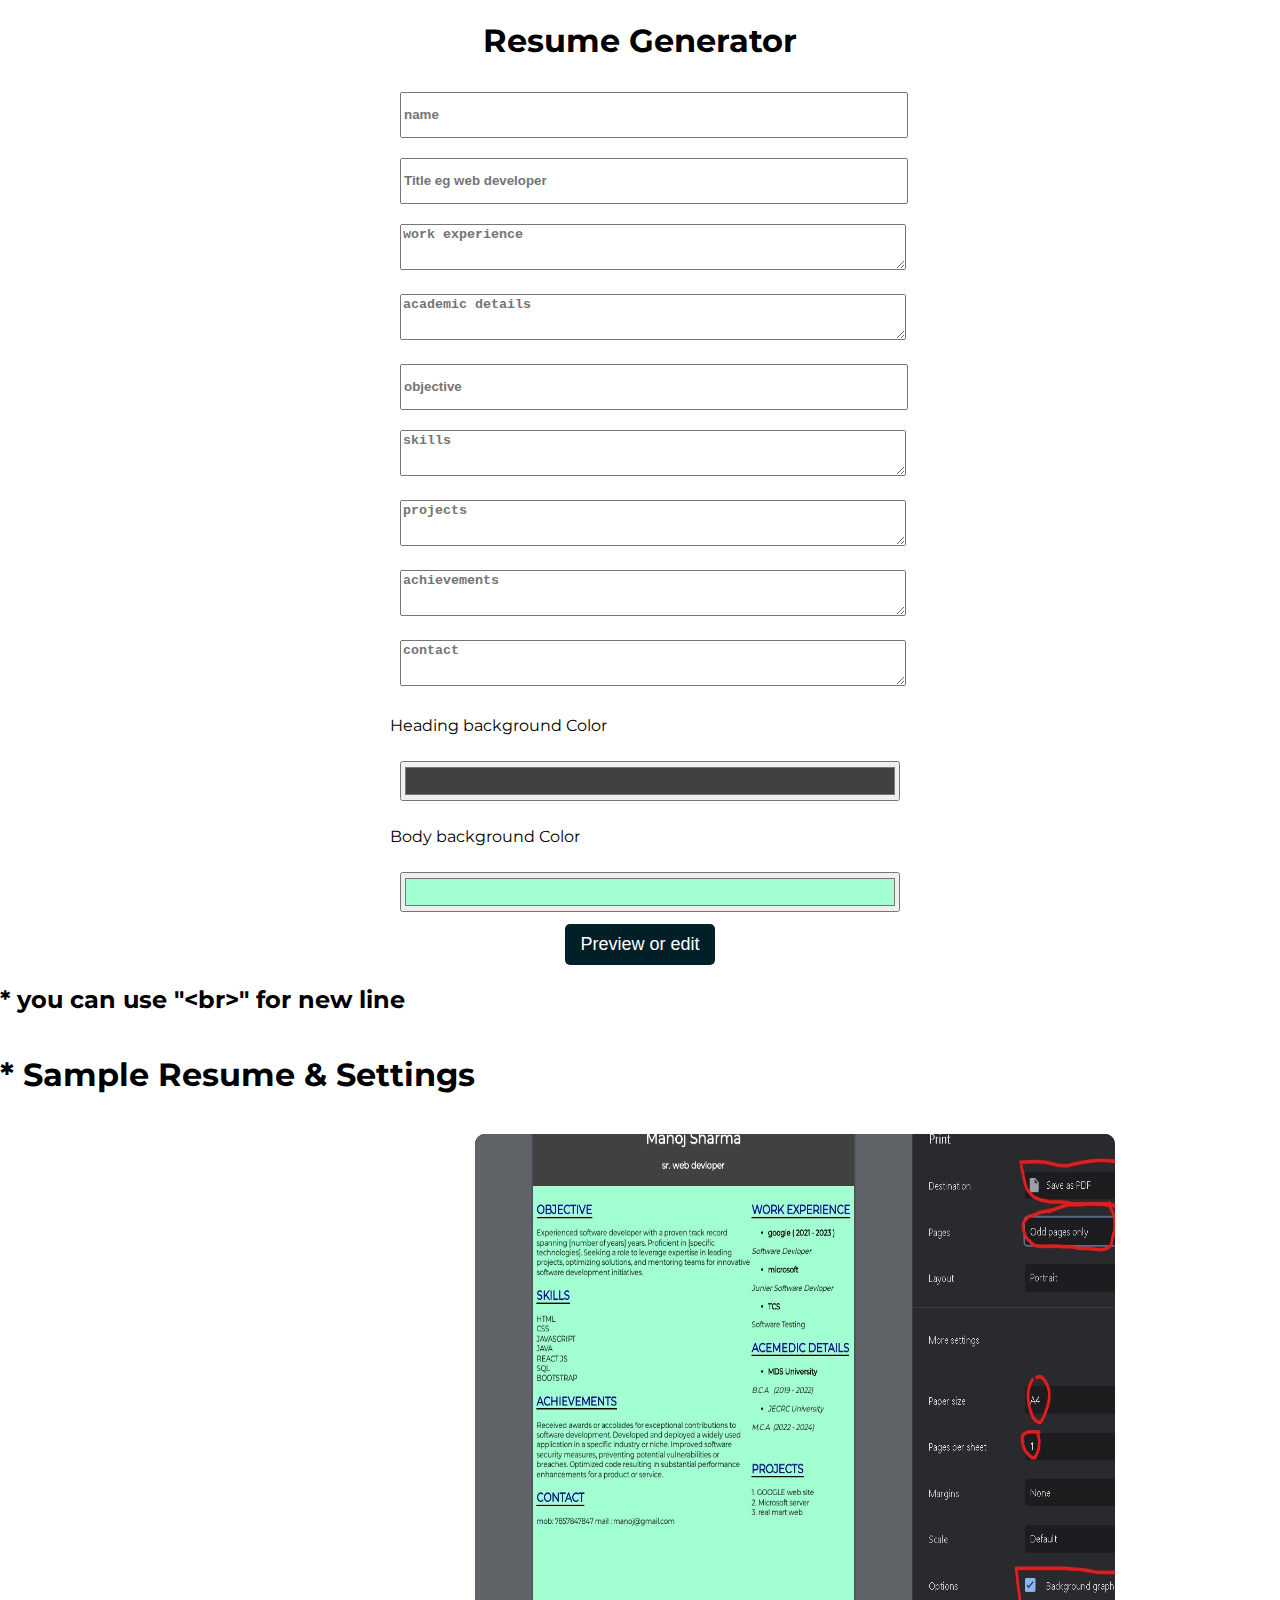
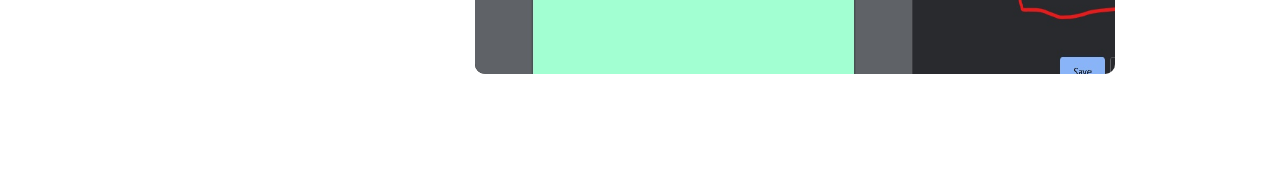
<file: index.html>
<!DOCTYPE html>
<html lang="en">
<head>
    <meta charset="UTF-8">
    <meta http-equiv="X-UA-Compatible" content="IE=edge">
    <meta name="viewport" content="width=device-width, initial-scale=1.0">
    <link rel="stylesheet" href="style.css">
    <link href="https://fonts.googleapis.com/css2?family=Montserrat&display=swap" rel="stylesheet">
    <title>Document</title>
</head>
<body>

   
        <form class="input-fields">
            <h1 style="text-align: center;">Resume Generator</h1>
            <input type="text" name="name" placeholder="name" />
            <input type="text" name="title" placeholder="Title eg web developer" />
            <textarea name="workexp" placeholder="work experience"></textarea>
            <textarea name="academics" placeholder="academic details"></textarea>
            <input name="objective" placeholder="objective" />
            <textarea name="skills" placeholder="skills" ></textarea>
            <textarea name="projects" placeholder="projects" ></textarea>
            <textarea name="achievements" placeholder="achievements" ></textarea>
            <textarea name="contact" placeholder="contact" ></textarea>
            <!-- color picker input -->
            <p>Heading background Color </p>
            <input type="color" id="colorPicker1" value="#414141" />
            <p>Body background Color</p>
            <input type="color" id="colorPicker2" value="#a2ffd2" />

      </form>
      
       <!-- resume preview -->
      <div class="output">
     
      </div>  
      <!-- button for toggle   -->
     <div class="btn">
          <button onclick="toggle()">Preview or edit</button>
     </div>
    
     <!-- for resume setting  -->
     <h2>* you can use "&ltbr&gt" for new line</h2>
     <div class="parent">
        <h1 class="smpl">* Sample Resume & Settings </h1>
        <img src="images/Inkedsettingproof1_LI.jpg" alt="" srcset="">
            </div>
           

   <script src="https://cdn.ckeditor.com/ckeditor5/27.1.0/classic/ckeditor.js"></script>
    <script src="./app.js"></script>
</body>
</html>
</file>
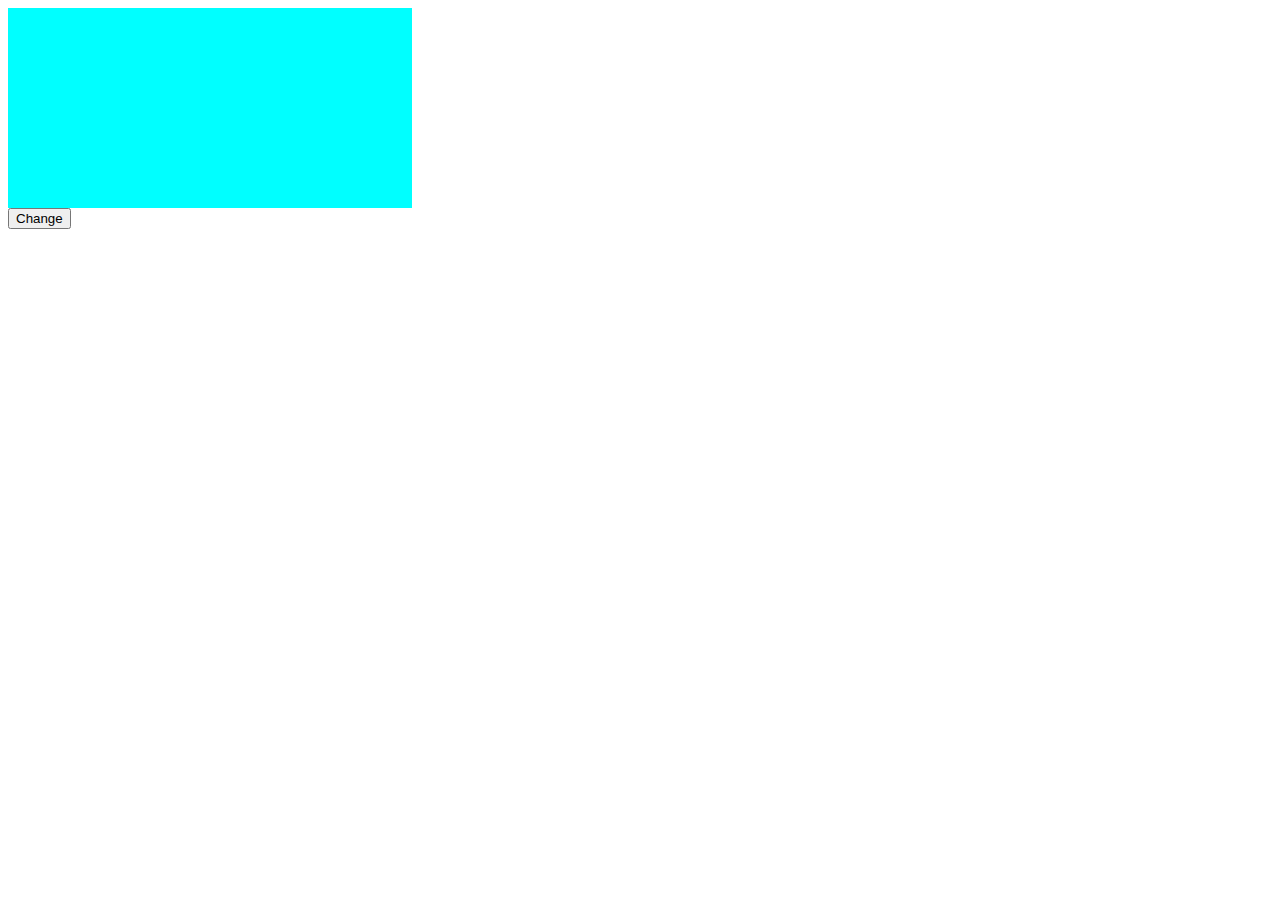
<file: kshv.html>
<!DOCTYPE html>
<html lang="en">
<head>
    <meta charset="UTF-8">
    <meta name="viewport" content="width=device-width, initial-scale=1.0">
    <title>Document</title>
</head>
<body>

    <div id="main" style="width: 30vw; height: 20vh; background-color: aqua; padding: 10px;">

    </div>
    <button onclick="run()">Change</button>


    <script>
        var main = document.getElementById('main');
        function run(){
            var h1tag = document.createElement('h1');
            h1tag.innerText = "Manoj Sharma";
            main.appendChild(h1tag);
            console.log("hello im runn")
        }
    </script>
    
</body>
</html>
</file>
<file: style.css>
body{
    margin: 0;
    padding: 0;
    font-family: 'Montserrat', sans-serif;
}

.input-fields{
    margin: 2px auto;
    max-width: 500px;
    
}

.parent img {
    height: 60vh;
    width: 50vw ;
    box-shadow: inset 2px 2px 2px 2px black;
    margin-top: 100px;
    align-items: center;
    justify-content: center;
    margin-bottom: 100px;
    border-radius: 10px;
}

.parent{
    display: flex;
     
}

.input-fields input,textarea{
    width: 100%;
    height: 40px;
    margin: 10px;
    font-weight: bold;
}
textarea{
    margin-top: 10px;
    
}

input:focus,textarea:focus {
    outline: none;
    border:2px solid rgb(24, 0, 119)

}

.hero{
    background-color: rgb(65, 65, 65);
    text-align: center;
    padding: 10px;
    color:white;
}

.main{
    height: 100vh;
    display: flex;
    justify-content: space-around;
    padding: 10px;
    background-color: rgb(162, 255, 210)
}

.main h2{
    border-bottom: 2px solid rgb(7, 7, 7);
    width: max-content;
    color:rgb(1, 15, 146);
}
.btn{
    text-align: center;
    margin: 2px;
}
button{
    width: 150px;
    padding: 10px;
    background-color: rgb(0, 31, 39);
    color: white;
    font-size: 18px;
    border: none;
    border-radius: 5px;
    cursor: pointer;
}
button:hover{
    background: white;
    color: rgb(0, 31, 39);
    border: 2px solid rgb(0, 31, 39);

}
</file>
